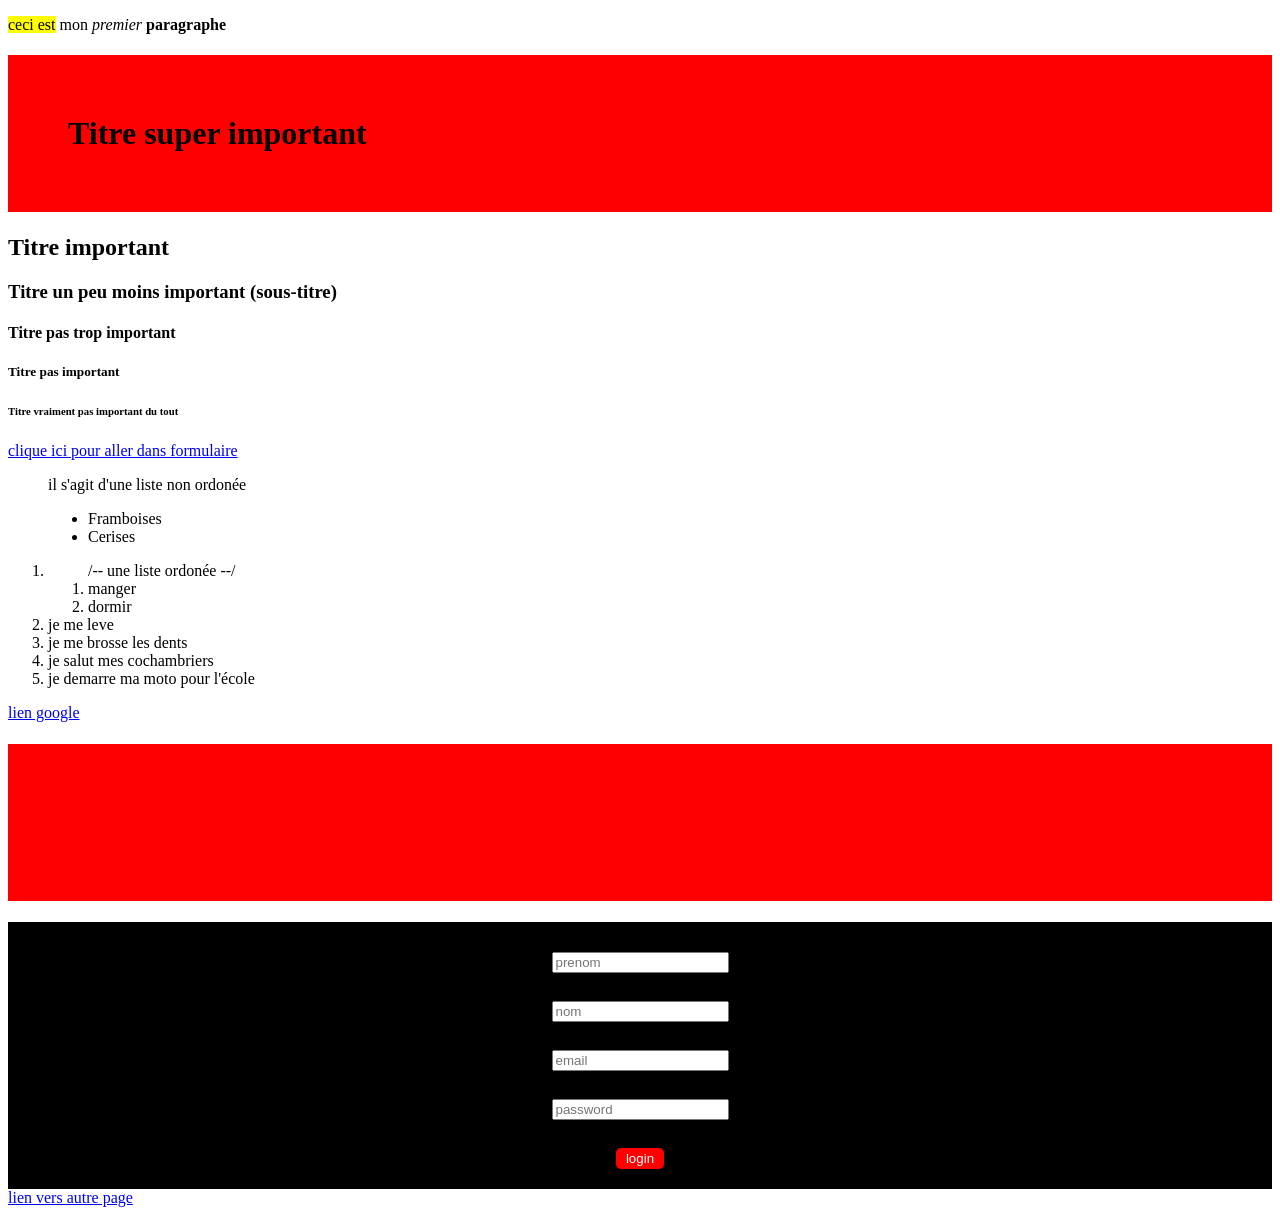
<file: index.html>
<!DOCTYPE html>
<html lang="fr">
    <head>
        <meta charset="UTF-8">
        <meta name="viewport" content="width=device-width, initial-scale=1.0">
        <meta name="description" content="mon premier site">
        <title>my first site/ mon premier site</title>
        <link rel="stylesheet" href="style.css">
    </head>
    <script src="inter.js"></script>

    <body>
    
        <p> <mark>ceci est</mark> mon <em>premier</em> <strong>paragraphe</strong></p>
        <h1>Titre super important</h1>
        <h2>Titre <strong> important</strong></h2>
        <h3>Titre un peu moins important (sous-titre)</h3>
        <h4>Titre pas trop important</h4>
        <h5>Titre pas important</h5>
        <h6>Titre vraiment pas important du tout</h6>
        <p>
            <a href="#formulaire">clique ici pour aller dans formulaire</a>
        </p>
        <ul>
            <p>il s'agit d'une liste non ordonée</p>
           <dd>
                 <li>Framboises</li>
                 <li>Cerises</li>
           </dd>
           
        </ul>
        <ol>
            <li>
                <ol>/-- une liste ordonée --/
                    <li>manger</li>
                    <li>dormir</li>
                </ol>
            </li>
            <li>je me leve </li>
            <li>je me brosse les dents</li>
            <li>je salut mes cochambriers</li>
            <li>je demarre ma moto pour l'école</li>

        </ol>
        <a href="www.google.com" title="aller sur google directement">lien google</a>
        <h1 class="amed">Login</h1>

        <form >
           <input  type="text" placeholder="prenom"><br><br>
           <input type="text" placeholder="nom"><br><br>
           <input type="email" placeholder="email"><br><br>
           <input type="password" placeholder="password"><br><br>
           <input type="submit"  value="login" title="connectez vous">
        </form>
        <a id="formulaire" href="page2.html" title="autre page" target="_blank">lien vers autre page</a>
    </body>
</html>
</file>
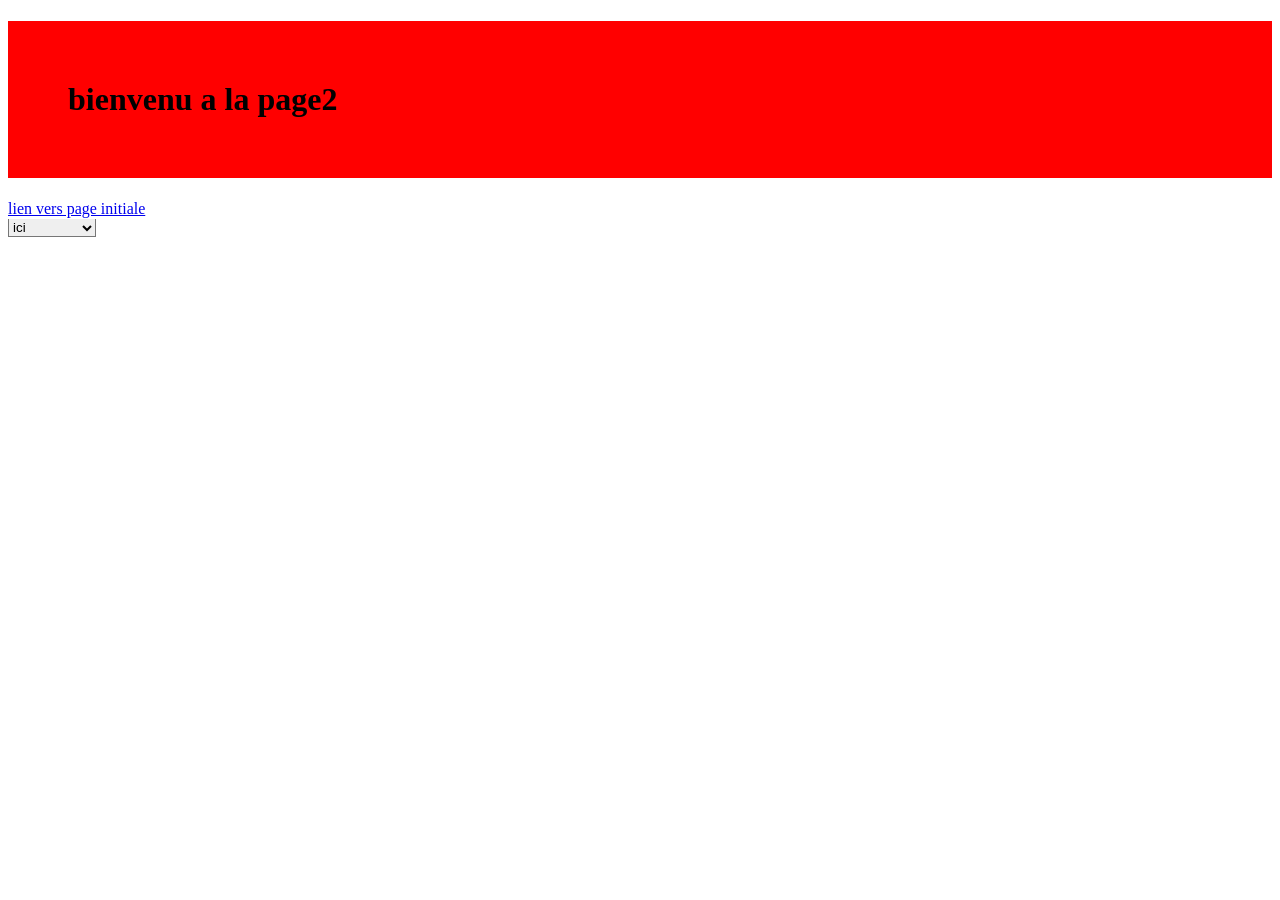
<file: page2.html>
<!DOCTYPE html>
<html lang="fr">
<head>
    <link rel="stylesheet" href="style.css">
    <meta charset="UTF-8">
    <meta name="viewport" content="width=device-width, initial-scale=1.0">
    <title>page2</title>
</head>
<body>
    <h1>bienvenu a la page2</h1>
    <a href="index.html" title="retour a la page initiale" target="blank">lien vers page initiale</a><br>
    <select name="" id="">
        <option value="">ici</option>
        <option value="">laba</option>
        <option value="">maintenant</option>
    </select>
</body>
</html>
</file>
<file: style.css>
.amed {
    color: red;
    text-align: center;
}
form {
    background: black;
    text-align: center;
    padding: 20px;
    padding-top: 20px;

}

input {
    margin-top: 10px;
}
input[type="submit"] {
    background: red;
    color :  white;
    border: none;
    padding: 3px 10px;
    border-radius: 5px;
}
a {
    text-align: center;
}
h1 {
    background: red;
    border: 60px;
    padding: 60px;
}
select {
    border: 10;
    border-top: 60px;
}
</file>
